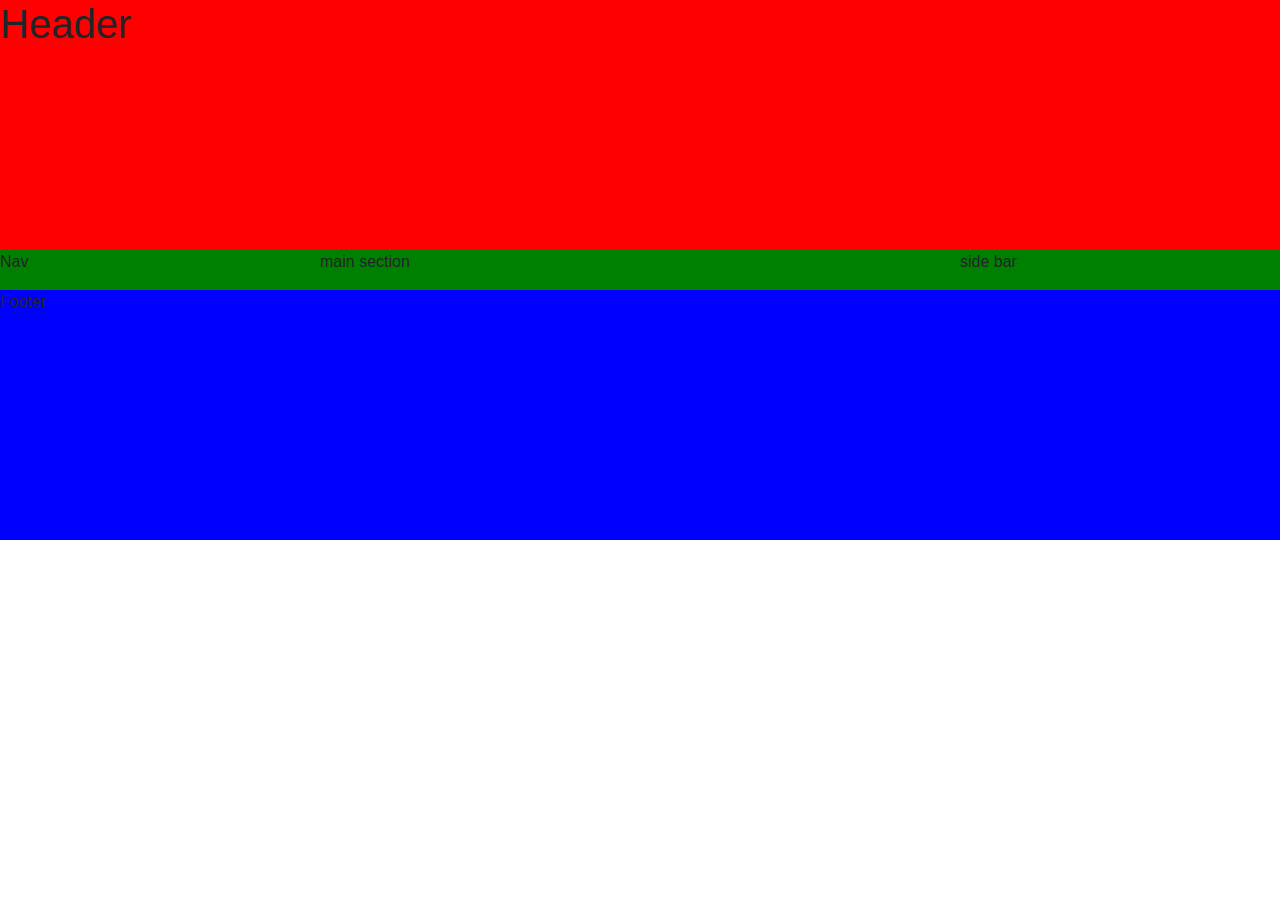
<file: index.html>
<!DOCTYPE html>
<html lang="en">
<head>
    <meta charset="UTF-8">
    <meta name="viewport" content="width=device-width, initial-scale=1.0">
    <title>Home</title>
    <link rel="stylesheet" href="main.css">
    <link rel="stylesheet" href="https://cdn.jsdelivr.net/npm/bootstrap@4.3.1/dist/css/bootstrap.min.css" integrity="sha384-ggOyR0iXCbMQv3Xipma34MD+dH/1fQ784/j6cY/iJTQUOhcWr7x9JvoRxT2MZw1T" crossorigin="anonymous">

</head>
<body id="outer-container">
    <header>
        <h1>
            Header
        </h1>
    </header>
    <main id="columns">
        <nav>
            <p>Nav</p>
        </nav>
        <p>main section</p>
        <p>side bar</p>

    </main>
    <footer>
        <p>
            Footer
        </p>
    </footer>
    
</body>
</html>
</file>
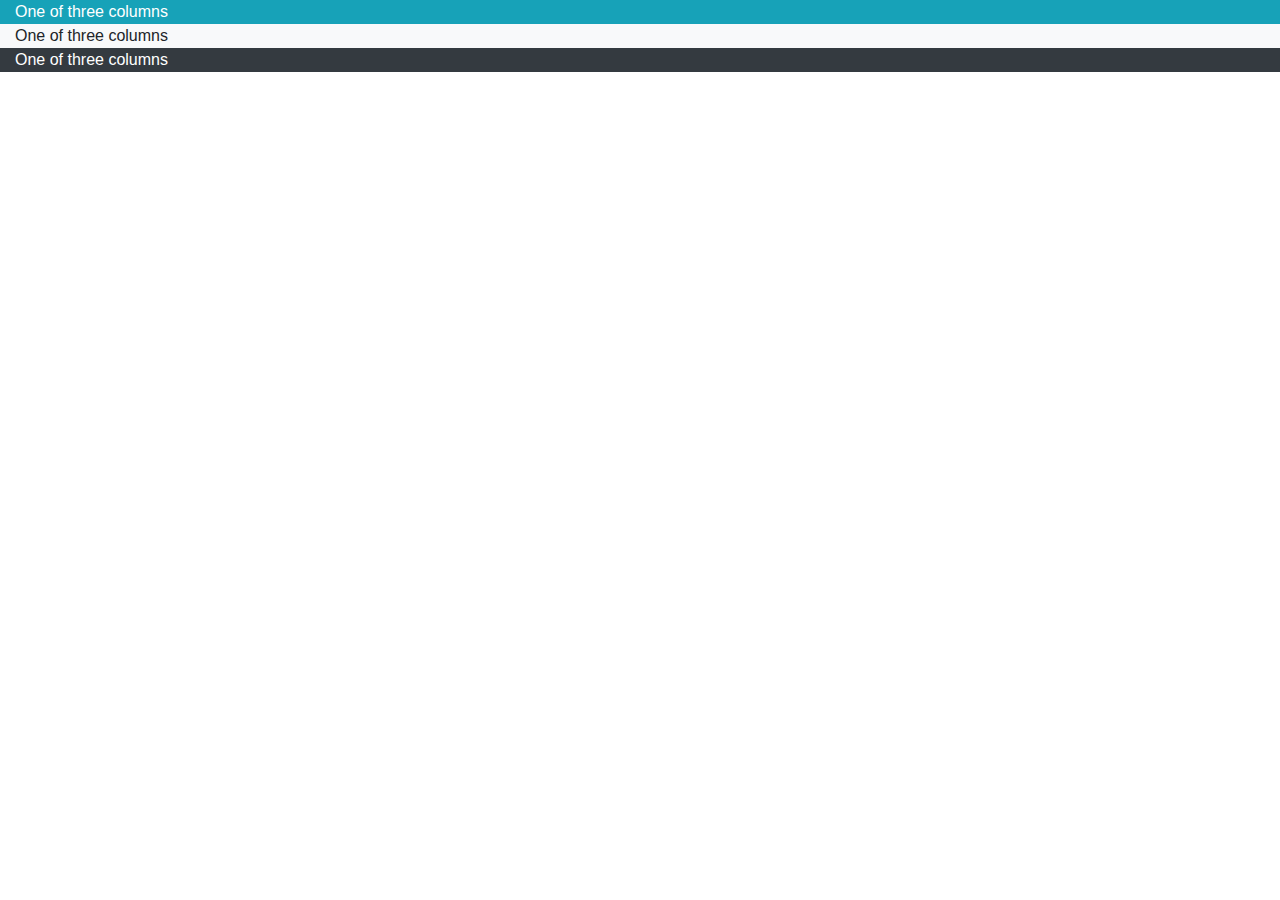
<file: boot.html>
<!DOCTYPE html>
<html lang="en">
<head>
    <meta charset="UTF-8">
    <meta name="viewport" content="width=device-width, initial-scale=1.0">
    <title>Document</title>
    <link rel="stylesheet" href="https://cdn.jsdelivr.net/npm/bootstrap@4.3.1/dist/css/bootstrap.min.css" integrity="sha384-ggOyR0iXCbMQv3Xipma34MD+dH/1fQ784/j6cY/iJTQUOhcWr7x9JvoRxT2MZw1T" crossorigin="anonymous">

</head>
<body>
    <main>
    <div class="container-fluid">
        <div class="row">
            <div class="col-12 bg-info text-white">
                One of three columns
            </div>
        </div>
        <div class="row">
            <div class="col-12 bg-light">
                One of three columns
            </div>
        </div>
        <div class="row">
            <div class="col-12 bg-dark text-white">
                One of three columns
            </div>
        </div>
    </div>


    </main>



    <script src="https://code.jquery.com/jquery-3.3.1.slim.min.js" integrity="sha384-q8i/X+965DzO0rT7abK41JStQIAqVgRVzpbzo5smXKp4YfRvH+8abtTE1Pi6jizo" crossorigin="anonymous"></script>
    <script src="https://cdn.jsdelivr.net/npm/popper.js@1.14.7/dist/umd/popper.min.js" integrity="sha384-UO2eT0CpHqdSJQ6hJty5KVphtPhzWj9WO1clHTMGa3JDZwrnQq4sF86dIHNDz0W1" crossorigin="anonymous"></script>
    <script src="https://cdn.jsdelivr.net/npm/bootstrap@4.3.1/dist/js/bootstrap.min.js" integrity="sha384-JjSmVgyd0p3pXB1rRibZUAYoIIy6OrQ6VrjIEaFf/nJGzIxFDsf4x0xIM+B07jRM" crossorigin="anonymous"></script>
</body>
</html>
</file>
<file: main.css>
#outer-container {
    display: grid;
    grid-template-rows: 250px auto 250px;
}
header {
    background-color: red;
}

main {
    background-color: green;
}

footer {
    background-color: blue;
}

#columns {
    display: grid;
    grid-template-columns: 25% 50% 25%;
    height: auto;

}
</file>
